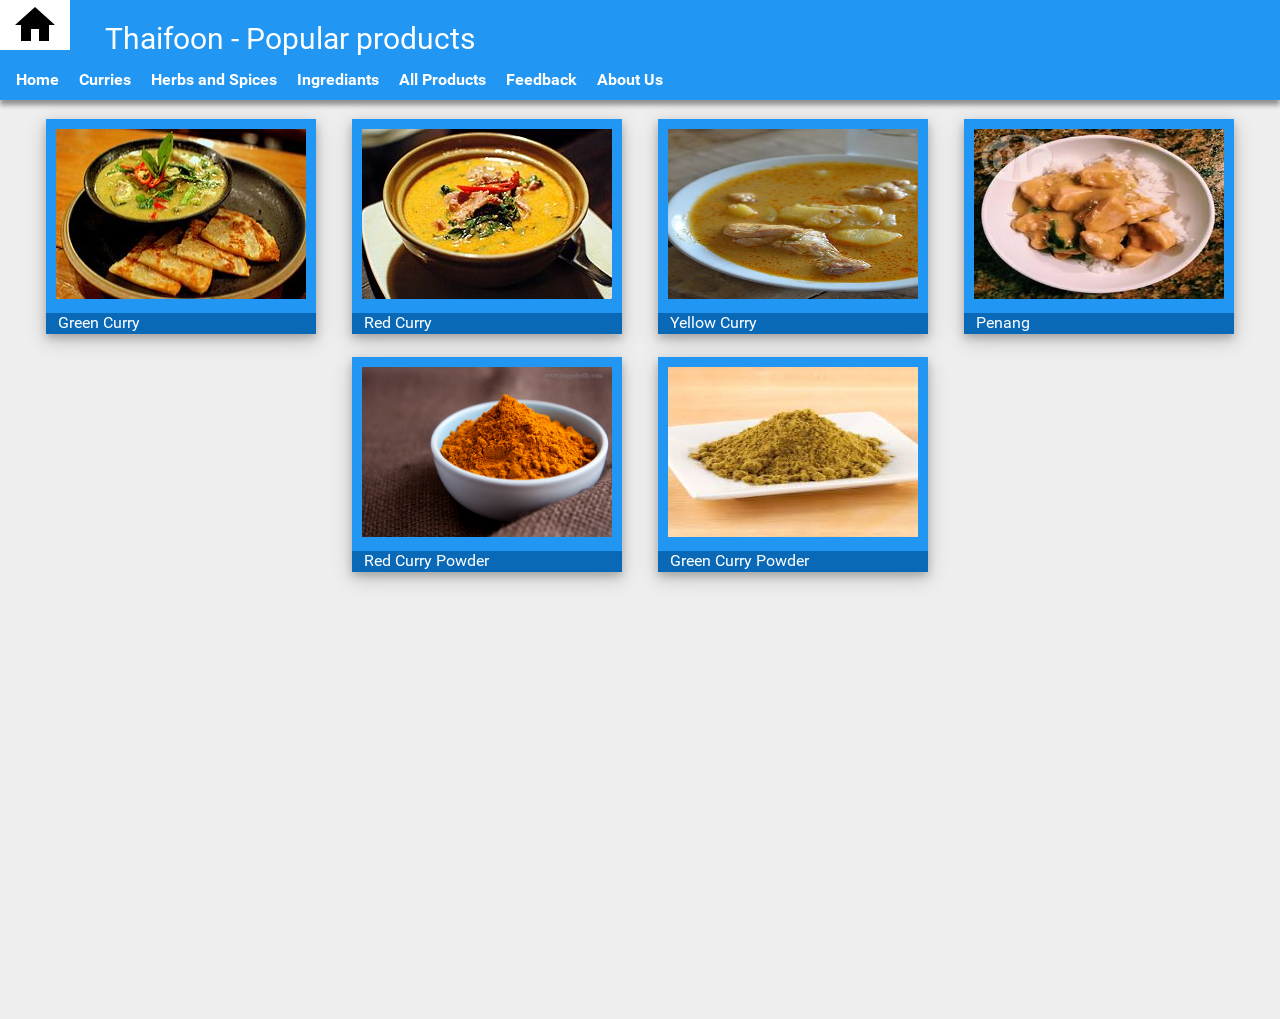
<file: thai food online/HTML/index.html>
<!doctype html>
<html>

<head>
    <meta charset="UTF-8">
    <link rel="stylesheet" type="text/css" href="../CSS/material_design.css">
    <link rel="stylesheet" type="text/css" href="../CSS/standard.css">
    <title>Thaifoon - Thai food online</title>
</head>

<body>
    <!-- Incase you are wondering I removed a section called name which was here so that is why middle is at the top.-->
    <div>
        <div class="middle">
            <!-- Home and page title-->
            <button class="menu" onclick="window.location='index.html'"><img src="../IMAGES/icons/home.svg"/></button> &nbsp;&nbsp;&nbsp;&nbsp;Thaifoon - Popular products
            <!--TODO: fix alignment verticly-->
            <!--TODO: fix spelling of todo-->
        </div>

        <div class="tabs">
            <!--tabs-->
            &nbsp;&nbsp;&nbsp;
            <a class="tab" href="index.html">Home</a>&nbsp;&nbsp;&nbsp;&nbsp;
            <a class="tab" href="Products1.html">Curries</a>&nbsp;&nbsp;&nbsp;&nbsp;
            <a class="tab" href="Products2.html">Herbs and Spices</a>&nbsp;&nbsp;&nbsp;&nbsp;
            <a class="tab" href="Products3.html">Ingrediants</a>&nbsp;&nbsp;&nbsp;&nbsp;
            <a class="tab" href="all.html">All Products</a>&nbsp;&nbsp;&nbsp;&nbsp;
            <a class="tab" href="feedback.html">Feedback</a>&nbsp;&nbsp;&nbsp;&nbsp;
            <!--no pun intended-->
            <a class="tab" href="about.html">About Us</a>
        </div>
    </div>
    <br />

    <div class="main">
        <!--everything else-->

        <div class="container">
            <!--image div-->
            <div class="image_container">
                <img width=250 height=170 onclick="window.location='../IMAGES/curry/Green.jpg'" src="../IMAGES/curry/Green.jpg" />
            </div>
            <div class="text_container">
                &nbsp;&nbsp;&nbsp;Green Curry
                <button class="buy_button" onClick="window.location='template.html?name=Green curry&img=../IMAGES/curry/Green.jpg'"><img src="../IMAGES/icons/buy.svg" /></button>
                <br />&nbsp;&nbsp;&nbsp;0.00907 BTC
            </div>
        </div>&nbsp;&nbsp;&nbsp;&nbsp;&nbsp;&nbsp;&nbsp;&nbsp;

        <div class="container">
            <div class="image_container">
                <img width=250 height=170 onclick="window.location='../IMAGES/curry/red.jpg'" src="../IMAGES/curry/red.jpg" />
            </div>
            <div class="text_container">
                &nbsp;&nbsp;&nbsp;Red Curry
                <button class="buy_button" onClick="window.location='template.html?name=Red curry&img=../IMAGES/curry/red.jpg'"><img src="../IMAGES/icons/buy.svg" /></button>
                <br />&nbsp;&nbsp;&nbsp;0.00907 BTC
            </div>
        </div>&nbsp;&nbsp;&nbsp;&nbsp;&nbsp;&nbsp;&nbsp;&nbsp;

        <div class="container">
            <div class="image_container">
                <img width=250 height=170 onclick="window.location='../IMAGES/curry/yellow.JPG'" src="../IMAGES/curry/yellow.JPG" />
            </div>
            <div class="text_container">
                &nbsp;&nbsp;&nbsp;Yellow Curry
                <button class="buy_button" onClick="window.location='template.html?name=Yellow curry&img=../IMAGES/curry/yellow.JPG'"><img src="../IMAGES/icons/buy.svg" /></button>
                <br />&nbsp;&nbsp;&nbsp;0.00907 BTC
            </div>
        </div>&nbsp;&nbsp;&nbsp;&nbsp;&nbsp;&nbsp;&nbsp;&nbsp;

        <div class="container">
            <div class="image_container">
                <img width=250 height=170 onclick="window.location='../IMAGES/curry/penang.jpg'" src="../IMAGES/curry/penang.jpg" />
            </div>
            <div class="text_container">
                &nbsp;&nbsp;&nbsp;Penang
                <button class="buy_button" onClick="window.location='template.html?name=Penang&img=../IMAGES/curry/penang.jpg'"><img src="../IMAGES/icons/buy.svg" /></button>
                <br />&nbsp;&nbsp;&nbsp;0.00907 BTC
            </div>
        </div>

        <br />
        <br />

        <div class="container">
            <div class="image_container">
                <img width=250 height=170 onclick="window.location='../IMAGES/herbs/red_powder.jpg'" src="../IMAGES/herbs/red_powder.jpg" />
            </div>
            <div class="text_container">
                &nbsp;&nbsp;&nbsp;Red Curry Powder
                <button class="buy_button" onClick="window.location='template.html?name=Red powder&img=../IMAGES/herbs/red_powder.jpg'"><img src="../IMAGES/icons/buy.svg" /></button>
                <br />&nbsp;&nbsp;&nbsp;0.00907 BTC
            </div>
        </div>&nbsp;&nbsp;&nbsp;&nbsp;&nbsp;&nbsp;&nbsp;&nbsp;

        <div class="container">
            <div class="image_container">
                <img width=250 height=170 onclick="window.location='../IMAGES/herbs/green_powder.jpeg'" src="../IMAGES/herbs/green_powder.jpeg" />
            </div>
            <div class="text_container">
                &nbsp;&nbsp;&nbsp;Green Curry Powder
                <button class="buy_button" onClick="window.location='template.html?name=Green powder&img=../IMAGES/herbs/green_powder.jpeg'"><img src="../IMAGES/icons/buy.svg" /></button>
                <br />&nbsp;&nbsp;&nbsp;0.00907 BTC
            </div>
        </div>

    </div>
</body>

</html>
</file>
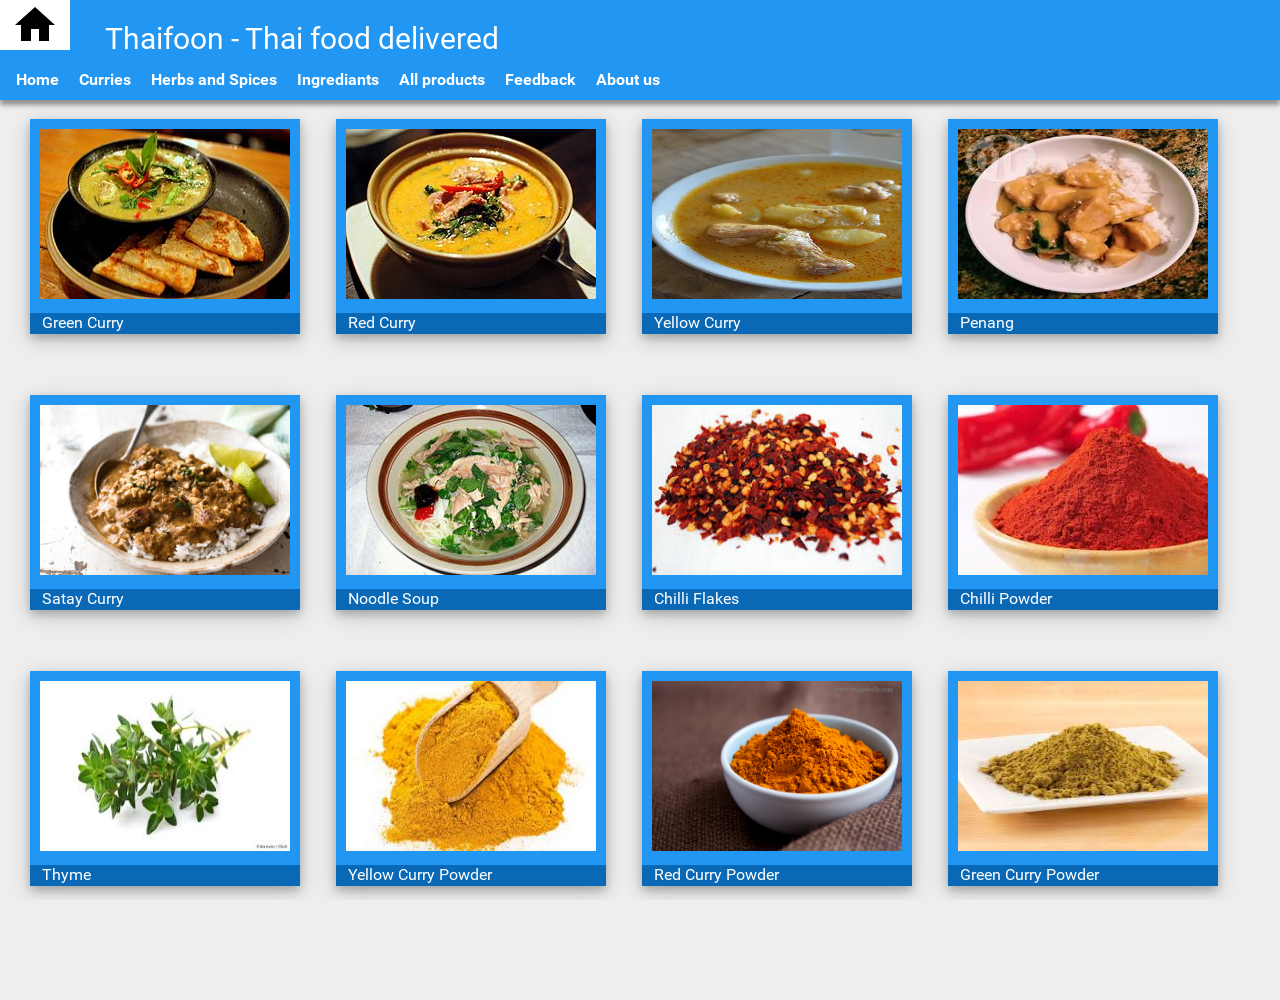
<file: thai food online/HTML/all.html>
<!doctype html>
<html>

<head>
    <meta charset="UTF-8">
    <link rel="stylesheet" type="text/css" href="../CSS/material_design.css">
    <link rel="stylesheet" type="text/css" href="../CSS/standard.css">

    <script src="../JS/scroll.js"></script>

    <title>Thaifoon - Thai food delivered</title>
</head>

<body>
    <div>
        <div id="-1" class="middle">
            <!-- Home and page title-->
            <button class="menu" onclick="window.location='index.html'"><img src="../IMAGES/icons/home.svg"/></button> &nbsp;&nbsp;&nbsp;&nbsp;Thaifoon - Thai food delivered
            <!--TODO: fix alignment verticly-->
            <!--TODO: fix spelling of todo-->
        </div>

        <div id="0" class="tabs">
            <!--tabs-->
            &nbsp;&nbsp;&nbsp;
            <a class="tab" href="index.html">Home</a>&nbsp;&nbsp;&nbsp;&nbsp;
            <a class="tab" href="Products1.html">Curries</a>&nbsp;&nbsp;&nbsp;&nbsp;
            <a class="tab" href="Products2.html">Herbs and Spices</a>&nbsp;&nbsp;&nbsp;&nbsp;
            <a class="tab" href="Products3.html">Ingrediants</a>&nbsp;&nbsp;&nbsp;&nbsp;
            <a class="tab" href="all.html">All products</a>&nbsp;&nbsp;&nbsp;&nbsp;
            <a class="tab" href="feedback.html">Feedback</a>&nbsp;&nbsp;&nbsp;&nbsp;
            <!--no pun intended-->
            <a class="tab" href="about.html">About us</a>
        </div>
    </div>
    <div class="main scroll">
        <!--everything else-->
        <br />
        <div id="1" class="container">
            <!--image div-->
            <div class="image_container">
                <img width=250 height=170 onclick="window.location='../IMAGES/curry/Green.jpg'" src="../IMAGES/curry/Green.jpg" />
            </div>
            <div class="text_container">
                &nbsp;&nbsp;&nbsp;Green Curry
                <button class="buy_button" onClick="window.location='template.html?name=Green curry&img=../IMAGES/curry/Green.jpg'"><img src="../IMAGES/icons/buy.svg" /></button>
                <br />&nbsp;&nbsp;&nbsp;0.00907 BTC
            </div>
        </div>&nbsp;&nbsp;&nbsp;&nbsp;&nbsp;&nbsp;&nbsp;&nbsp;

        <div class="container">
            <div class="image_container">
                <img width=250 height=170 onclick="window.location='../IMAGES/curry/red.jpg'" src="../IMAGES/curry/red.jpg" />
            </div>
            <div class="text_container">
                &nbsp;&nbsp;&nbsp;Red Curry
                <button class="buy_button" onClick="window.location='template.html?name=Red curry&img=../IMAGES/curry/red.jpg'"><img src="../IMAGES/icons/buy.svg" /></button>
                <br />&nbsp;&nbsp;&nbsp;0.00907 BTC
            </div>
        </div>&nbsp;&nbsp;&nbsp;&nbsp;&nbsp;&nbsp;&nbsp;&nbsp;

        <div class="container">
            <div class="image_container">
                <img width=250 height=170 onclick="window.location='../IMAGES/curry/yellow.JPG'" src="../IMAGES/curry/yellow.JPG" />
            </div>
            <div class="text_container">
                &nbsp;&nbsp;&nbsp;Yellow Curry
                <button class="buy_button" onClick="window.location='template.html?name=Yellow curry&img=../IMAGES/curry/yellow.JPG'"><img src="../IMAGES/icons/buy.svg" /></button>
                <br />&nbsp;&nbsp;&nbsp;0.00907 BTC
            </div>
        </div>&nbsp;&nbsp;&nbsp;&nbsp;&nbsp;&nbsp;&nbsp;&nbsp;

        <div class="container">
            <div class="image_container">
                <img width=250 height=170 onclick="window.location='../IMAGES/curry/penang.jpg'" src="../IMAGES/curry/penang.jpg" />
            </div>
            <div class="text_container">
                &nbsp;&nbsp;&nbsp;Penang
                <button class="buy_button" onClick="window.location='template.html?name=Penang&img=../IMAGES/curry/penang.jpg'"><img src="../IMAGES/icons/buy.svg" /></button>
                <br />&nbsp;&nbsp;&nbsp;0.00907 BTC
            </div>
        </div>&nbsp;&nbsp;&nbsp;&nbsp;&nbsp;&nbsp;&nbsp;&nbsp;

        <br />
        <br />
        <br />
        <br />

        <div id="2" class="container">
            <div class="image_container">
                <img width=250 height=170 onclick="window.location='../IMAGES/curry/satay.jpg'" src="../IMAGES/curry/satay.jpg" />
            </div>
            <div class="text_container">
                &nbsp;&nbsp;&nbsp;Satay Curry
                <button class="buy_button" onClick="window.location='template.html?name=Satay curry&img=../IMAGES/curry/satay.jpg'"><img src="../IMAGES/icons/buy.svg" /></button>
                <br />&nbsp;&nbsp;&nbsp;0.00907 BTC
            </div>
        </div>&nbsp;&nbsp;&nbsp;&nbsp;&nbsp;&nbsp;&nbsp;&nbsp;

        <div class="container">
            <div class="image_container">
                <img width=250 height=170 onclick="window.location='../IMAGES/curry/noodle_soup.JPG'" src="../IMAGES/curry/noodle_soup.JPG" />
            </div>
            <div class="text_container">
                &nbsp;&nbsp;&nbsp;Noodle Soup
                <button class="buy_button" onClick="window.location='template.html?name=Noodle soup&img=../IMAGES/curry/noodle_soup.JPG'"><img src="../IMAGES/icons/buy.svg" /></button>
                <br />&nbsp;&nbsp;&nbsp;0.00907 BTC
            </div>
        </div>&nbsp;&nbsp;&nbsp;&nbsp;&nbsp;&nbsp;&nbsp;&nbsp;

        <div class="container">
            <!--image div-->
            <div class="image_container">
                <img width=250 height=170 onclick="window.location='../IMAGES/herbs/chilli_flakes.jpeg'" src="../IMAGES/herbs/chilli_flakes.jpeg" />
            </div>
            <div class="text_container">
                &nbsp;&nbsp;&nbsp;Chilli Flakes
                <button class="buy_button" onClick="window.location='template.html?name=Chilli flakes&img=../IMAGES/herbs/chilli_flakes.jpeg'"><img src="../IMAGES/icons/buy.svg" /></button>
                <br />&nbsp;&nbsp;&nbsp;0.00907 BTC
            </div>
        </div>&nbsp;&nbsp;&nbsp;&nbsp;&nbsp;&nbsp;&nbsp;&nbsp;

        <div class="container">
            <div class="image_container">
                <img width=250 height=170 onclick="window.location='../IMAGES/herbs/chilli_powder.jpeg'" src="../IMAGES/herbs/chilli_powder.jpeg" />
            </div>
            <div class="text_container">
                &nbsp;&nbsp;&nbsp;Chilli Powder
                <button class="buy_button" onClick="window.location='template.html?name=Chilli powder&img=../IMAGES/herbs/chilli_powder.jpeg'"><img src="../IMAGES/icons/buy.svg" /></button>
                <br />&nbsp;&nbsp;&nbsp;0.00907 BTC
            </div>
        </div>&nbsp;&nbsp;&nbsp;&nbsp;&nbsp;&nbsp;&nbsp;&nbsp;

        <br />
        <br />
        <br />
        <br />

        <div id="3" class="container">
            <div class="image_container">
                <img width=250 height=170 onclick="window.location='../IMAGES/herbs/thyme.jpeg'" src="../IMAGES/herbs/thyme.jpeg" />
            </div>
            <div class="text_container">
                &nbsp;&nbsp;&nbsp;Thyme
                <button class="buy_button" onClick="window.location='template.html?name=Thyme&img=../IMAGES/herbs/thyme.jpeg'"><img src="../IMAGES/icons/buy.svg" /></button>
                <br />&nbsp;&nbsp;&nbsp;0.00907 BTC
            </div>
        </div>&nbsp;&nbsp;&nbsp;&nbsp;&nbsp;&nbsp;&nbsp;&nbsp;

        <div class="container">
            <div class="image_container">
                <img width=250 height=170 onclick="window.location='../IMAGES/herbs/yellow_powder.jpeg'" src="../IMAGES/herbs/yellow_powder.jpeg" />
            </div>
            <div class="text_container">
                &nbsp;&nbsp;&nbsp;Yellow Curry Powder
                <button class="buy_button" onClick="window.location='template.html?name=Yellow powder&img=../IMAGES/herbs/yellow_powder.jpeg'"><img src="../IMAGES/icons/buy.svg" /></button>
                <br />&nbsp;&nbsp;&nbsp;0.00907 BTC
            </div>
        </div>&nbsp;&nbsp;&nbsp;&nbsp;&nbsp;&nbsp;&nbsp;&nbsp;

        <div class="container">
            <div class="image_container">
                <img width=250 height=170 onclick="window.location='../IMAGES/herbs/red_powder.jpg'" src="../IMAGES/herbs/red_powder.jpg" />
            </div>
            <div class="text_container">
                &nbsp;&nbsp;&nbsp;Red Curry Powder
                <button class="buy_button" onClick="window.location='template.html?name=Red powder&img=../IMAGES/herbs/red_powder.jpg'"><img src="../IMAGES/icons/buy.svg" /></button>
                <br />&nbsp;&nbsp;&nbsp;0.00907 BTC
            </div>
        </div>&nbsp;&nbsp;&nbsp;&nbsp;&nbsp;&nbsp;&nbsp;&nbsp;

        <div class="container">
            <div class="image_container">
                <img width=250 height=170 onclick="window.location='../IMAGES/herbs/green_powder.jpeg'" src="../IMAGES/herbs/green_powder.jpeg" />
            </div>
            <div class="text_container">
                &nbsp;&nbsp;&nbsp;Green Curry Powder
                <button class="buy_button" onClick="window.location='template.html?name=Green powder&img=../IMAGES/herbs/green_powder.jpeg'"><img src="../IMAGES/icons/buy.svg" /></button>
                <br />&nbsp;&nbsp;&nbsp;0.00907 BTC
            </div>
        </div>&nbsp;&nbsp;&nbsp;&nbsp;&nbsp;&nbsp;&nbsp;&nbsp;

        <br />
        <br />
        <br />
        <br />

        <div id="4" class="container">
            <!--image div-->
            <div class="image_container">
                <img width=250 height=170 onclick="window.location='../IMAGES/ingrediants/banana.jpg'" src="../IMAGES/ingrediants/banana.jpg" />
            </div>
            <div class="text_container">
                &nbsp;&nbsp;&nbsp;Banana
                <button class="buy_button" onClick="window.location='template.html?name=Banana&img=../IMAGES/ingrediants/banana.jpg'"><img src="../IMAGES/icons/buy.svg" /></button>
                <br />&nbsp;&nbsp;&nbsp;0.00907 BTC
            </div>
        </div>&nbsp;&nbsp;&nbsp;&nbsp;&nbsp;&nbsp;&nbsp;&nbsp;

        <div class="container">
            <div class="image_container">
                <img width=250 height=170 onclick="window.location='../IMAGES/ingrediants/chilli.jpg'" src="../IMAGES/ingrediants/chilli.jpg" />
            </div>
            <div class="text_container">
                &nbsp;&nbsp;&nbsp;Chilli
                <button class="buy_button" onClick="window.location='template.html?name=Chilli&img=../IMAGES/ingrediants/chilli.jpg'"><img src="../IMAGES/icons/buy.svg" /></button>
                <br />&nbsp;&nbsp;&nbsp;0.00907 BTC
            </div>
        </div>&nbsp;&nbsp;&nbsp;&nbsp;&nbsp;&nbsp;&nbsp;&nbsp;

        <div class="container">
            <div class="image_container">
                <img width=250 height=170 onclick="window.location='../IMAGES/ingrediants/garlic.JPG'" src="../IMAGES/ingrediants/garlic.JPG" />
            </div>
            <div class="text_container">
                &nbsp;&nbsp;&nbsp;Garlic
                <button class="buy_button" onClick="window.location='template.html?name=Garlic&img=../IMAGES/ingrediants/garlic.JPG'"><img src="../IMAGES/icons/buy.svg" /></button>
                <br />&nbsp;&nbsp;&nbsp;0.00907 BTC
            </div>
        </div>&nbsp;&nbsp;&nbsp;&nbsp;&nbsp;&nbsp;&nbsp;&nbsp;

        <div class="container">
            <div class="image_container">
                <img width=250 height=170 onclick="window.location='../IMAGES/ingrediants/onion.JPG'" src="../IMAGES/ingrediants/onion.JPG" />
            </div>
            <div class="text_container">
                &nbsp;&nbsp;&nbsp;Onion
                <button class="buy_button" onClick="window.location='template.html?name=Onion&img=../IMAGES/ingrediants/onion.JPG'"><img src="../IMAGES/icons/buy.svg" /></button>
                <br />&nbsp;&nbsp;&nbsp;0.00907 BTC
            </div>
        </div>&nbsp;&nbsp;&nbsp;&nbsp;&nbsp;&nbsp;&nbsp;&nbsp;

        <br />
        <br />
        <br />
        <br />

        <div id="5" class="container">
            <div class="image_container">
                <img width=250 height=170 onclick="window.location='../IMAGES/ingrediants/potato.jpg'" src="../IMAGES/ingrediants/potato.jpg" />
            </div>
            <div class="text_container">
                &nbsp;&nbsp;&nbsp;Potato
                <button class="buy_button" onClick="window.location='template.html?name=Potato&img=../IMAGES/ingrediants/potato.jpg'"><img src="../IMAGES/icons/buy.svg" /></button>
                <br />&nbsp;&nbsp;&nbsp;0.00907 BTC
            </div>
        </div>&nbsp;&nbsp;&nbsp;&nbsp;&nbsp;&nbsp;&nbsp;&nbsp;

        <div class="container">
            <div class="image_container">
                <img width=250 height=170 onclick="window.location='../IMAGES/ingrediants/rice.jpg'" src="../IMAGES/ingrediants/rice.jpg" />
            </div>
            <div class="text_container">
                &nbsp;&nbsp;&nbsp;Rice
                <button class="buy_button" onClick="window.location='template.html?name=Rice&img=../IMAGES/ingrediants/rice.jpg'"><img src="../IMAGES/icons/buy.svg" /></button>
                <br />&nbsp;&nbsp;&nbsp;0.00907 BTC
            </div>
        </div>&nbsp;&nbsp;&nbsp;&nbsp;&nbsp;&nbsp;&nbsp;&nbsp;

        <br />
        <br />
        <br />
        <br />
        <br />
        <br />
    </div>
</body>

</html>
</file>
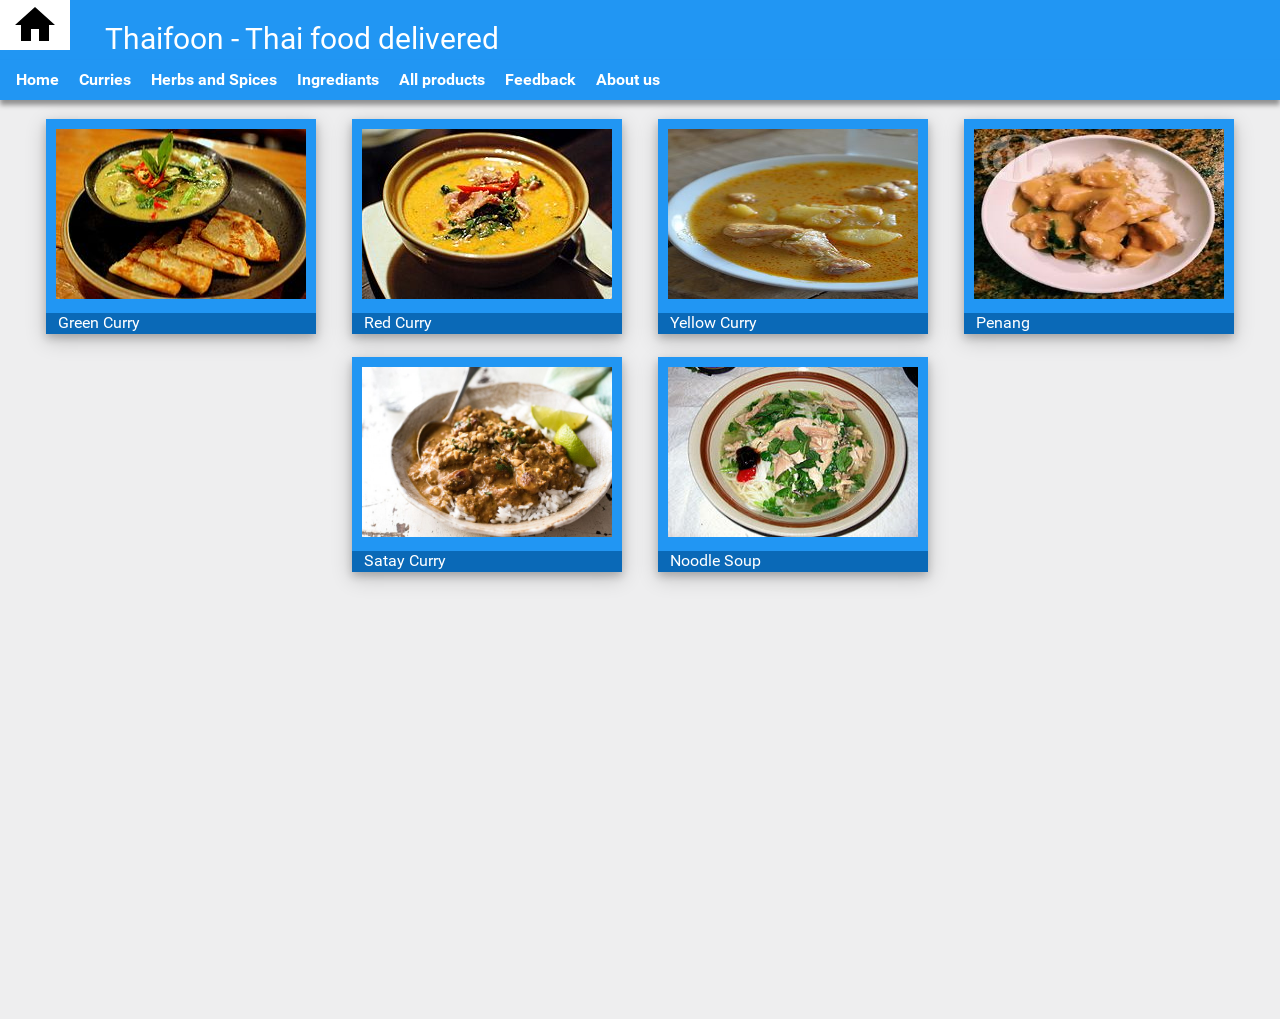
<file: thai food online/HTML/Products1.html>
<!doctype html>
<html>

<head>
    <meta charset="UTF-8">
    <link rel="stylesheet" type="text/css" href="../CSS/material_design.css">
    <link rel="stylesheet" type="text/css" href="../CSS/standard.css">
    <title>Thaifoon - Thai food delivered</title>
</head>

<body>
    <div>
        <div class="middle">
            <!-- Home and page title-->
            <button class="menu" onclick="window.location='index.html'"><img src="../IMAGES/icons/home.svg"/></button> &nbsp;&nbsp;&nbsp;&nbsp;Thaifoon - Thai food delivered
            <!--TODO: fix alignment verticly-->
            <!--TODO: fix spelling of todo-->
        </div>

        <div class="tabs">
            <!--tabs-->
            &nbsp;&nbsp;&nbsp;
            <a class="tab" href="index.html">Home</a>&nbsp;&nbsp;&nbsp;&nbsp;
            <a class="tab" href="Products1.html">Curries</a>&nbsp;&nbsp;&nbsp;&nbsp;
            <a class="tab" href="Products2.html">Herbs and Spices</a>&nbsp;&nbsp;&nbsp;&nbsp;
            <a class="tab" href="Products3.html">Ingrediants</a>&nbsp;&nbsp;&nbsp;&nbsp;
            <a class="tab" href="all.html">All products</a>&nbsp;&nbsp;&nbsp;&nbsp;
            <a class="tab" href="feedback.html">Feedback</a>&nbsp;&nbsp;&nbsp;&nbsp;
            <!--no pun intended-->
            <a class="tab" href="about.html">About us</a>
        </div>
    </div>
    <br />

    <div class="main">
        <!--everything else-->

        <div class="container">
            <!--image div-->
            <div class="image_container">
                <img width=250 height=170 onclick="window.location='../IMAGES/curry/Green.jpg'" src="../IMAGES/curry/Green.jpg" />
            </div>
            <div class="text_container">
                &nbsp;&nbsp;&nbsp;Green Curry
                <button class="buy_button" onClick="window.location='template.html?name=Green curry&img=../IMAGES/curry/Green.jpg'"><img src="../IMAGES/icons/buy.svg" /></button>
                <br />&nbsp;&nbsp;&nbsp;0.00907 BTC
            </div>
        </div>&nbsp;&nbsp;&nbsp;&nbsp;&nbsp;&nbsp;&nbsp;&nbsp;

        <div class="container">
            <div class="image_container">
                <img width=250 height=170 onclick="window.location='../IMAGES/curry/red.jpg'" src="../IMAGES/curry/red.jpg" />
            </div>
            <div class="text_container">
                &nbsp;&nbsp;&nbsp;Red Curry
                <button class="buy_button" onClick="window.location='template.html?name=Red curry&img=../IMAGES/curry/red.jpg'"><img src="../IMAGES/icons/buy.svg" /></button>
                <br />&nbsp;&nbsp;&nbsp;0.00907 BTC
            </div>
        </div>&nbsp;&nbsp;&nbsp;&nbsp;&nbsp;&nbsp;&nbsp;&nbsp;

        <div class="container">
            <div class="image_container">
                <img width=250 height=170 onclick="window.location='../IMAGES/curry/yellow.JPG'" src="../IMAGES/curry/yellow.JPG" />
            </div>
            <div class="text_container">
                &nbsp;&nbsp;&nbsp;Yellow Curry
                <button class="buy_button" onClick="window.location='template.html?name=Yellow curry&img=../IMAGES/curry/yellow.JPG'"><img src="../IMAGES/icons/buy.svg" /></button>
                <br />&nbsp;&nbsp;&nbsp;0.00907 BTC
            </div>
        </div>&nbsp;&nbsp;&nbsp;&nbsp;&nbsp;&nbsp;&nbsp;&nbsp;

        <div class="container">
            <div class="image_container">
                <img width=250 height=170 onclick="window.location='../IMAGES/curry/penang.jpg'" src="../IMAGES/curry/penang.jpg" />
            </div>
            <div class="text_container">
                &nbsp;&nbsp;&nbsp;Penang
                <button class="buy_button" onClick="window.location='template.html?name=Penang&img=../IMAGES/curry/penang.jpg'"><img src="../IMAGES/icons/buy.svg" /></button>
                <br />&nbsp;&nbsp;&nbsp;0.00907 BTC
            </div>
        </div>

        <br />
        <br />

        <div class="container">
            <div class="image_container">
                <img width=250 height=170 onclick="window.location='../IMAGES/curry/satay.jpg'" src="../IMAGES/curry/satay.jpg" />
            </div>
            <div class="text_container">
                &nbsp;&nbsp;&nbsp;Satay Curry
                <button class="buy_button" onClick="window.location='template.html?name=Satay curry&img=../IMAGES/curry/satay.jpg'"><img src="../IMAGES/icons/buy.svg" /></button>
                <br />&nbsp;&nbsp;&nbsp;0.00907 BTC
            </div>
        </div>&nbsp;&nbsp;&nbsp;&nbsp;&nbsp;&nbsp;&nbsp;&nbsp;

        <div class="container">
            <div class="image_container">
                <img width=250 height=170 onclick="window.location='../IMAGES/curry/noodle_soup.JPG'" src="../IMAGES/curry/noodle_soup.JPG" />
            </div>
            <div class="text_container">
                &nbsp;&nbsp;&nbsp;Noodle Soup
                <button class="buy_button" onClick="window.location='template.html?name=Noodle soup&img=../IMAGES/curry/noodle_soup.JPG'"><img src="../IMAGES/icons/buy.svg" /></button>
                <br />&nbsp;&nbsp;&nbsp;0.00907 BTC
            </div>
        </div>

    </div>
</body>

</html>
</file>
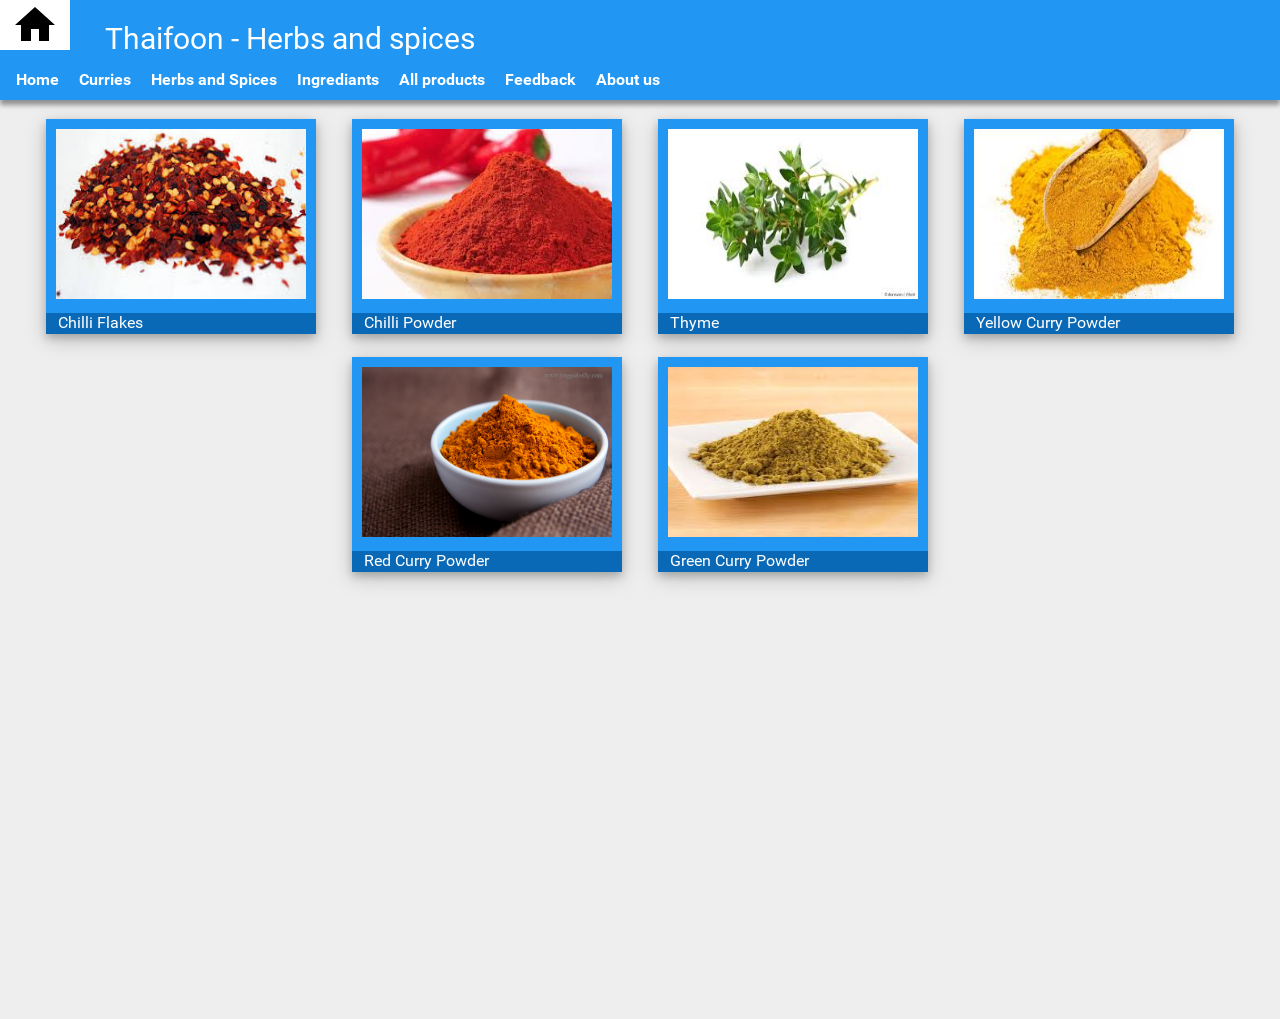
<file: thai food online/HTML/Products2.html>
<!doctype html>
<html>

<head>
    <meta charset="UTF-8">
    <link rel="stylesheet" type="text/css" href="../CSS/material_design.css">
    <link rel="stylesheet" type="text/css" href="../CSS/standard.css">
    <title>Thaifoon - Herbs and spices</title>
</head>

<body>
    <div>
        <div class="middle">
            <!-- Home and page title-->
            <button class="menu" onclick="window.location='index.html'"><img src="../IMAGES/icons/home.svg"/></button> &nbsp;&nbsp;&nbsp;&nbsp;Thaifoon - Herbs and spices
            <!--TODO: fix alignment verticly-->
            <!--TODO: fix spelling of todo-->
        </div>

        <div class="tabs">
            <!--tabs-->
            &nbsp;&nbsp;&nbsp;
            <a class="tab" href="index.html">Home</a>&nbsp;&nbsp;&nbsp;&nbsp;
            <a class="tab" href="Products1.html">Curries</a>&nbsp;&nbsp;&nbsp;&nbsp;
            <a class="tab" href="Products2.html">Herbs and Spices</a>&nbsp;&nbsp;&nbsp;&nbsp;
            <a class="tab" href="Products3.html">Ingrediants</a>&nbsp;&nbsp;&nbsp;&nbsp;
            <a class="tab" href="all.html">All products</a>&nbsp;&nbsp;&nbsp;&nbsp;
            <a class="tab" href="feedback.html">Feedback</a>&nbsp;&nbsp;&nbsp;&nbsp;
            <!--no pun intended-->
            <a class="tab" href="about.html">About us</a>
        </div>
    </div>
    <br />

    <div class="main">
        <!--everything else-->

        <div class="container">
            <!--image div-->
            <div class="image_container">
                <img width=250 height=170 onclick="window.location='../IMAGES/herbs/chilli_flakes.jpeg'" src="../IMAGES//herbs/chilli_flakes.jpeg" />
            </div>
            <div class="text_container">
                &nbsp;&nbsp;&nbsp;Chilli Flakes
                <button class="buy_button" onClick="window.location='template.html?name=Chilli flakes&img=../IMAGES//herbs/chilli_flakes.jpeg'"><img src="../IMAGES/icons/buy.svg" /></button>
                <br />&nbsp;&nbsp;&nbsp;0.00907 BTC
            </div>
        </div>&nbsp;&nbsp;&nbsp;&nbsp;&nbsp;&nbsp;&nbsp;&nbsp;

        <div class="container">
            <div class="image_container">
                <img width=250 height=170 onclick="window.location='../IMAGES//herbs/chilli_powder.jpeg'" src="../IMAGES//herbs/chilli_powder.jpeg" />
            </div>
            <div class="text_container">
                &nbsp;&nbsp;&nbsp;Chilli Powder
                <button class="buy_button" onClick="window.location='template.html?name=Chilli powder&img=../IMAGES//herbs/chilli_powder.jpeg'"><img src="../IMAGES/icons/buy.svg" /></button>
                <br />&nbsp;&nbsp;&nbsp;0.00907 BTC
            </div>
        </div>&nbsp;&nbsp;&nbsp;&nbsp;&nbsp;&nbsp;&nbsp;&nbsp;

        <div class="container">
            <div class="image_container">
                <img width=250 height=170 onclick="window.location='../IMAGES/herbs/thyme.jpeg'" src="../IMAGES/herbs/thyme.jpeg" />
            </div>
            <div class="text_container">
                &nbsp;&nbsp;&nbsp;Thyme
                <button class="buy_button" onClick="window.location='template.html?name=Thyme&img=../IMAGES/herbs/thyme.jpeg'"><img src="../IMAGES/icons/buy.svg" /></button>
                <br />&nbsp;&nbsp;&nbsp;0.00907 BTC
            </div>
        </div>&nbsp;&nbsp;&nbsp;&nbsp;&nbsp;&nbsp;&nbsp;&nbsp;

        <div class="container">
            <div class="image_container">
                <img width=250 height=170 onclick="window.location='../IMAGES/herbs/yellow_powder.jpeg'" src="../IMAGES/herbs/yellow_powder.jpeg" />
            </div>
            <div class="text_container">
                &nbsp;&nbsp;&nbsp;Yellow Curry Powder
                <button class="buy_button" onClick="window.location='template.html?name=Yellow powder&img=../IMAGES/herbs/yellow_powder.jpeg'"><img src="../IMAGES/icons/buy.svg" /></button>
                <br />&nbsp;&nbsp;&nbsp;0.00907 BTC
            </div>
        </div>

        <br />
        <br />

        <div class="container">
            <div class="image_container">
                <img width=250 height=170 onclick="window.location='../IMAGES/herbs/red_powder.jpg'" src="../IMAGES/herbs/red_powder.jpg" />
            </div>
            <div class="text_container">
                &nbsp;&nbsp;&nbsp;Red Curry Powder
                <button class="buy_button" onClick="window.location='template.html?name=Red powder&img=../IMAGES/herbs/red_powder.jpg'"><img src="../IMAGES/icons/buy.svg" /></button>
                <br />&nbsp;&nbsp;&nbsp;0.00907 BTC
            </div>
        </div>&nbsp;&nbsp;&nbsp;&nbsp;&nbsp;&nbsp;&nbsp;&nbsp;

        <div class="container">
            <div class="image_container">
                <img width=250 height=170 onclick="window.location='../IMAGES/herbs/green_powder.jpeg'" src="../IMAGES/herbs/green_powder.jpeg" />
            </div>
            <div class="text_container">
                &nbsp;&nbsp;&nbsp;Green Curry Powder
                <button class="buy_button" onClick="window.location='template.html?name=Green powder&img=../IMAGES/herbs/green_powder.jpeg'"><img src="../IMAGES/icons/buy.svg" /></button>
                <br />&nbsp;&nbsp;&nbsp;0.00907 BTC
            </div>
        </div>

    </div>
</body>

</html>
</file>
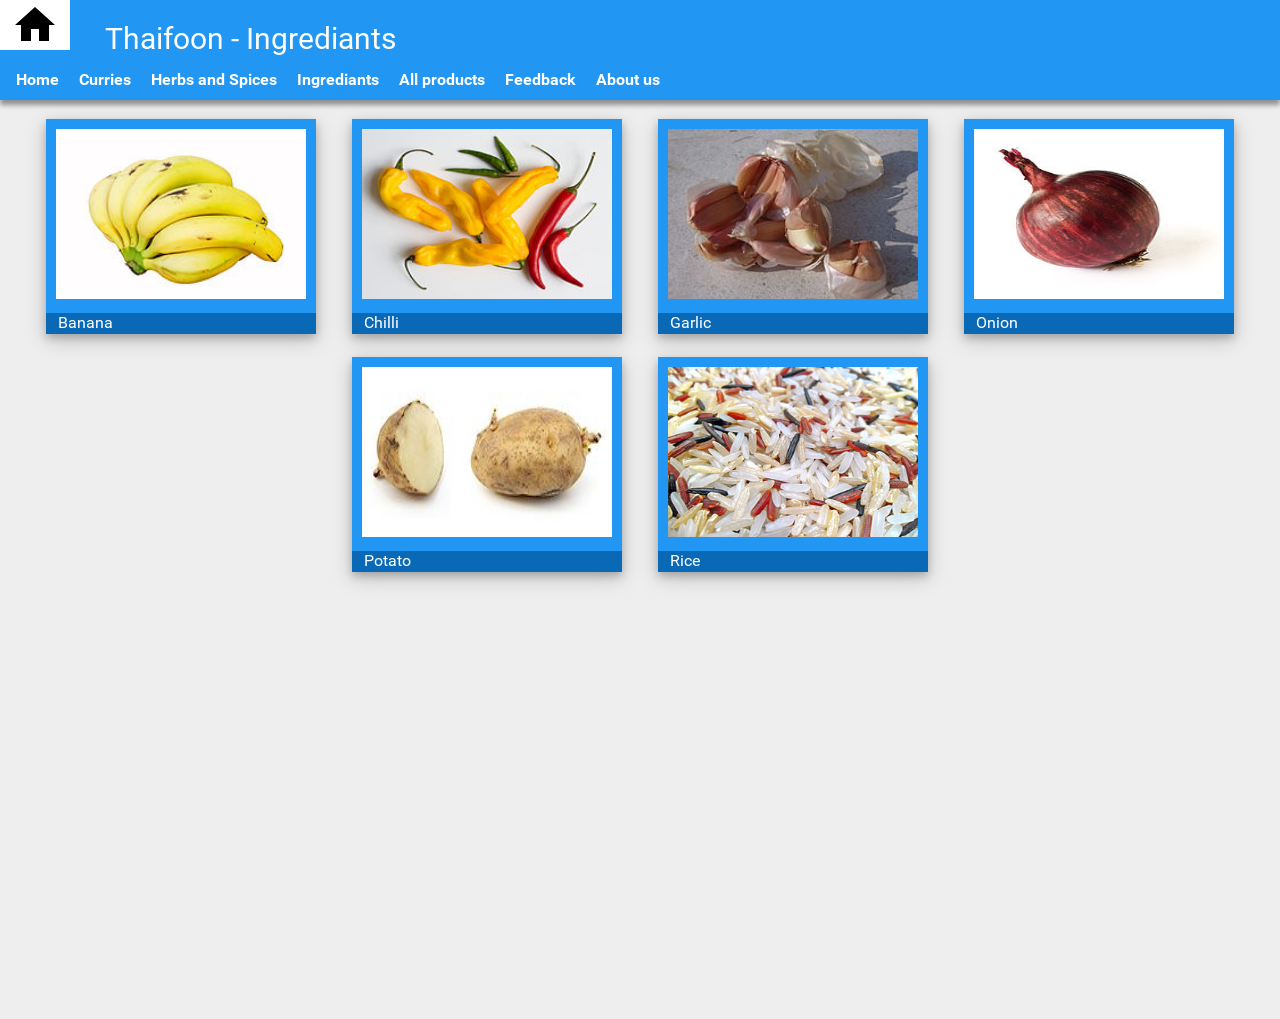
<file: thai food online/HTML/Products3.html>
<!doctype html>
<html>

<head>
    <meta charset="UTF-8">
    <link rel="stylesheet" type="text/css" href="../CSS/material_design.css">
    <link rel="stylesheet" type="text/css" href="../CSS/standard.css">
    <title>Thaifoon - Ingrediants</title>
</head>

<body>
    <div>
        <div class="middle">
            <!-- Home and page title-->
            <button class="menu" onclick="window.location='index.html'"><img src="../IMAGES/icons/home.svg"/></button> &nbsp;&nbsp;&nbsp;&nbsp;Thaifoon - Ingrediants
            <!--TODO: fix alignment verticly-->
            <!--TODO: fix spelling of todo-->
        </div>

        <div class="tabs">
            <!--tabs-->
            &nbsp;&nbsp;&nbsp;
            <a class="tab" href="index.html">Home</a>&nbsp;&nbsp;&nbsp;&nbsp;
            <a class="tab" href="Products1.html">Curries</a>&nbsp;&nbsp;&nbsp;&nbsp;
            <a class="tab" href="Products2.html">Herbs and Spices</a>&nbsp;&nbsp;&nbsp;&nbsp;
            <a class="tab" href="Products3.html">Ingrediants</a>&nbsp;&nbsp;&nbsp;&nbsp;
            <a class="tab" href="all.html">All products</a>&nbsp;&nbsp;&nbsp;&nbsp;
            <a class="tab" href="feedback.html">Feedback</a>&nbsp;&nbsp;&nbsp;&nbsp;
            <!--no pun intended-->
            <a class="tab" href="about.html">About us</a>
        </div>
    </div>
    <br />

    <div class="main">
        <!--everything else-->

        <div class="container">
            <!--image div-->
            <div class="image_container">
                <img width=250 height=170 onclick="window.location='../IMAGES/ingrediants/banana.jpg'" src="../IMAGES/ingrediants/banana.jpg" />
            </div>
            <div class="text_container">
                &nbsp;&nbsp;&nbsp;Banana
                <button class="buy_button" onClick="window.location='template.html?name=Banana&img=../IMAGES/ingrediants/banana.jpg'"><img src="../IMAGES/icons/buy.svg" /></button>
                <br />&nbsp;&nbsp;&nbsp;0.00907 BTC
            </div>
        </div>&nbsp;&nbsp;&nbsp;&nbsp;&nbsp;&nbsp;&nbsp;&nbsp;

        <div class="container">
            <div class="image_container">
                <img width=250 height=170 onclick="window.location='../IMAGES/ingrediants/chilli.jpg'" src="../IMAGES/ingrediants/chilli.jpg" />
            </div>
            <div class="text_container">
                &nbsp;&nbsp;&nbsp;Chilli
                <button class="buy_button" onClick="window.location='template.html?name=Chilli&img=../IMAGES/ingrediants/chilli.jpg'"><img src="../IMAGES/icons/buy.svg" /></button>
                <br />&nbsp;&nbsp;&nbsp;0.00907 BTC
            </div>
        </div>&nbsp;&nbsp;&nbsp;&nbsp;&nbsp;&nbsp;&nbsp;&nbsp;

        <div class="container">
            <div class="image_container">
                <img width=250 height=170 onclick="window.location='../IMAGES/ingrediants/garlic.JPG'" src="../IMAGES/ingrediants/garlic.JPG" />
            </div>
            <div class="text_container">
                &nbsp;&nbsp;&nbsp;Garlic
                <button class="buy_button" onClick="window.location='template.html?name=Garlic&img=../IMAGES/ingrediants/garlic.JPG'"><img src="../IMAGES/icons/buy.svg" /></button>
                <br />&nbsp;&nbsp;&nbsp;0.00907 BTC
            </div>
        </div>&nbsp;&nbsp;&nbsp;&nbsp;&nbsp;&nbsp;&nbsp;&nbsp;

        <div class="container">
            <div class="image_container">
                <img width=250 height=170 onclick="window.location='../IMAGES/ingrediants/onion.JPG'" src="../IMAGES/ingrediants/onion.JPG" />
            </div>
            <div class="text_container">
                &nbsp;&nbsp;&nbsp;Onion
                <button class="buy_button" onClick="window.location='template.html?name=Onion&img=../IMAGES/ingrediants/onion.JPG'"><img src="../IMAGES/icons/buy.svg" /></button>
                <br />&nbsp;&nbsp;&nbsp;0.00907 BTC
            </div>
        </div>

        <br />
        <br />

        <div class="container">
            <div class="image_container">
                <img width=250 height=170 onclick="window.location='../IMAGES/ingrediants/potato.jpg'" src="../IMAGES/ingrediants/potato.jpg" />
            </div>
            <div class="text_container">
                &nbsp;&nbsp;&nbsp;Potato
                <button class="buy_button" onClick="window.location='template.html?name=Potato&img=../IMAGES/ingrediants/potato.jpg'"><img src="../IMAGES/icons/buy.svg" /></button>
                <br />&nbsp;&nbsp;&nbsp;0.00907 BTC
            </div>
        </div>&nbsp;&nbsp;&nbsp;&nbsp;&nbsp;&nbsp;&nbsp;&nbsp;

        <div class="container">
            <div class="image_container">
                <img width=250 height=170 onclick="window.location='../IMAGES/ingrediants/rice.jpg'" src="../IMAGES/ingrediants/rice.jpg" />
            </div>
            <div class="text_container">
                &nbsp;&nbsp;&nbsp;Rice
                <button class="buy_button" onClick="window.location='template.html?name=Rice&img=../IMAGES/ingrediants/rice.jpg'"><img src="../IMAGES/icons/buy.svg" /></button>
                <br />&nbsp;&nbsp;&nbsp;0.00907 BTC
            </div>
        </div>

    </div>
</body>

</html>
</file>
<file: thai food online/CSS/material_design.css>
@font-face {
    font-family: "Roboto";
    src: url("../FONTS/Roboto-Regular.ttf");
}

@font-face {
    font-family: "Roboto";
    src: url("../FONTS/Roboto-Bold.ttf");
    font-weight: bold;
}

.productImg {
    padding-right: 5%;
    position: relative;
}

.name {
    background-color: #2196F3;
    width: 100%;
    padding-left: 1%;
    color: white;
}

.buy_button {
    border: none;
    margin: none;
    border-radius: 0px;
    border: 0;
    height: 35px;
    width: 45px;
    background-color: white;
    transition: 0.25s;
    float: right;
    opacity: 0;
    margin: 6px;
}

.container:hover .buy_button {
    opacity: 1;
}

.buy_button:hover {
    background-color: #DDDDDE;
}

.text {
    color: black;
}

.middle {
    background-color: #2196F3;
    width: 100%;
    height: 60px;
    line-height: 30px;
    font-weight: normal;
    font-size: 30px;
}

.tabs {
    background-color: #2196F3;
    width: 100%;
    height: 40px;
    line-height: 40px;
    font-weight: bold;
    z-index: 555;
    box-shadow: 0px 5px 5px 0px rgba(0, 0, 0, 0.4);
    position: relative;
}

.main {
    height: 100%;
    width: 100%;
    text-align: center;
}

.container {
    width: 270px;
    height: 215px;
    overflow: hidden;
    display: inline-block;
    transition-duration: 0.5s;
    box-shadow: 0 4px 8px 0 rgba(0, 0, 0, 0.2), 0 6px 20px 0 rgba(0, 0, 0, 0.19);
}

.container:hover {
    box-shadow: 0 4px 8px 0 rgba(0, 0, 0, 0.4), 0 6px 20px 0 rgba(0, 0, 0, 0.39);
    height: 240px;
}

.image_container {
    border: 10px solid #2196F3;
    background-color: #2196F3;
}

.text_container {
    width: 100%;
    height: 100%;
    text-align: left;
    background-color: #0A69B7;
}

.tab {
    border-bottom: 3px solid transparent;
    transition: all ease-in-out 0.35s;
    text-decoration: none;
    color: white;
}

.tab:hover {
    border-color: white;
}

.tab:active {
    border-color: white;
}

.menu {
    border: none;
    margin: none;
    border-radius: 0px;
    border: 0;
    height: 50px;
    width: 70px;
    background-color: white;
    transition: 0.25s;
}

.menu:hover {
    border-radius: 0px;
    border: 0;
    height: 50px;
    width: 70px;
    background-color: #DDDDDE;
}

.raised_div {
    z-index: 5;
    width: 6%;
    height: 100%;
    margin: 0;
    border: 0;
    overflow: hidden;
    position: relative;
    float: right;
}

.nav {
    border: none;
    margin: none;
    border-radius: 100%;
    border: 0;
    height: 50px;
    width: 50px;
    background-color: #0b8bf4;
    transition: 0.25s;
    text-align: center;
    transition-duration: 0.5s;
    box-shadow: 0px 0px 5px 2px rgba(0, 0, 0, 0.2);
    position: fixed;
    margin-right: 10px;
}

.nav:hover {
    box-shadow: 0px 0px 5px 3px rgba(0, 0, 0, 0.4);
}

.bottom_banner {
    background-color: #2196F3;
    width: 100%;
    height: 80px;
    line-height: 40px;
    font-weight: bold;
    float: left;
}

.bottom_wrap {
    width: 100%;
    height: 80px;
    line-height: 40px;
    font-weight: bold;
    float: left;
    position: fixed;
    bottom: 0;
}

.product_desription {
    word-wrap: break-word;
    width: 375px;
}

html, body {
    overflow: hidden;
    width: 100%;
    height: 100%;
    margin: 0;
    border: 0;
    background-color: #EEEEEF;
    font-family: "Roboto";
    color: white;
    scroll-behavior: smooth;
}

.feedback {
    border: 0px;
    border-bottom: 1px solid #DBDBDB;
    background-color: #EEEEEF;
    transition-duration: 0.3s;
}

.feedback:focus {
    border-bottom: 1px solid #2196F3;
}

.label {
    margin-left: -20%;
    margin-right: 8%;
    transition-duration: 0.3s;
}

.feedback:focus+.label {
    color: #3AA1F2;
}

.gender {
    margin-left: -4.5%;
}

.dob {
    border-radius: 0px;
    border: 1px solid #DBDBDB;
    padding-left: 1%;
    padding-right: 1%;
    background-color: #dddde3;
}

.aligned_boxes {
    float: right;
    padding-right: 50%;
    text-align: left;
    display: inline;
}

.pay_form {
    border: 0px;
    border-bottom: 1px solid #DBDBDB;
    background-color: #EEEEEF;
    transition-duration: 0.3s;
}

.pay_form:focus {
    color: #3AA1F2;
    border-bottom: 1px solid #2196F3;
}

.purchase_button {
    border: none;
    margin: none;
    border-radius: 0px;
    border: 0;
    background-color: white;
    transition: 0.25s;
    margin: 6px;
}

.purchase_button:hover {
    background-color: #DDDDDE;
}

.alert {
    z-index: -666;
    opacity: 0;
    display: none;
}

.alert2 {
    z-index: 666;
    animation-duration: 0.3s;
    text-align: center;
    width: 100%;
    height: 100%;
    background-color: black;
    opacity: 0.9;
    position: absolute;
    display: inline-block;
}

.ialert2 {
    z-index: 777;
    display: inline-block;
    background-color: white;
    width: 50%;
    height: 20%;
    color: black;
    opacity: 100;
    position: absolute;
    top: 50%;
    left: 50%;
    height: 30%;
    width: 50%;
    margin: -15% 0 0 -25%;
    padding: 20px;
    border: 1px solid #888;
}

.ialert {
    z-index: -666;
    display: none;
}

.confirm_button {
    border: none;
    margin: none;
    border-radius: 0px;
    border: 0;
    transition: 0.25s;
    margin: 6px;
    position: relative;
    display: block;
    background-color: #EEEEEF;
    padding: 3px;
}

.confirm_button:hover {
    background-color: #DDDDDE;
}
</file>
<file: thai food online/CSS/standard.css>
.block {
    display: block;
}

.inline_block {
    display: inline-block;
}

.left {
    float: left;
}

.right {
    float: right;
}

.titanic {
    float: none;
}

.lower {
    bottom: 10px;
}

.space {
    margin-right: 6%;
}

.scroll {
    overflow: scroll;
}

.inline {
    display: inline;
}

.bold {
    font-weight: bold;
}
</file>
